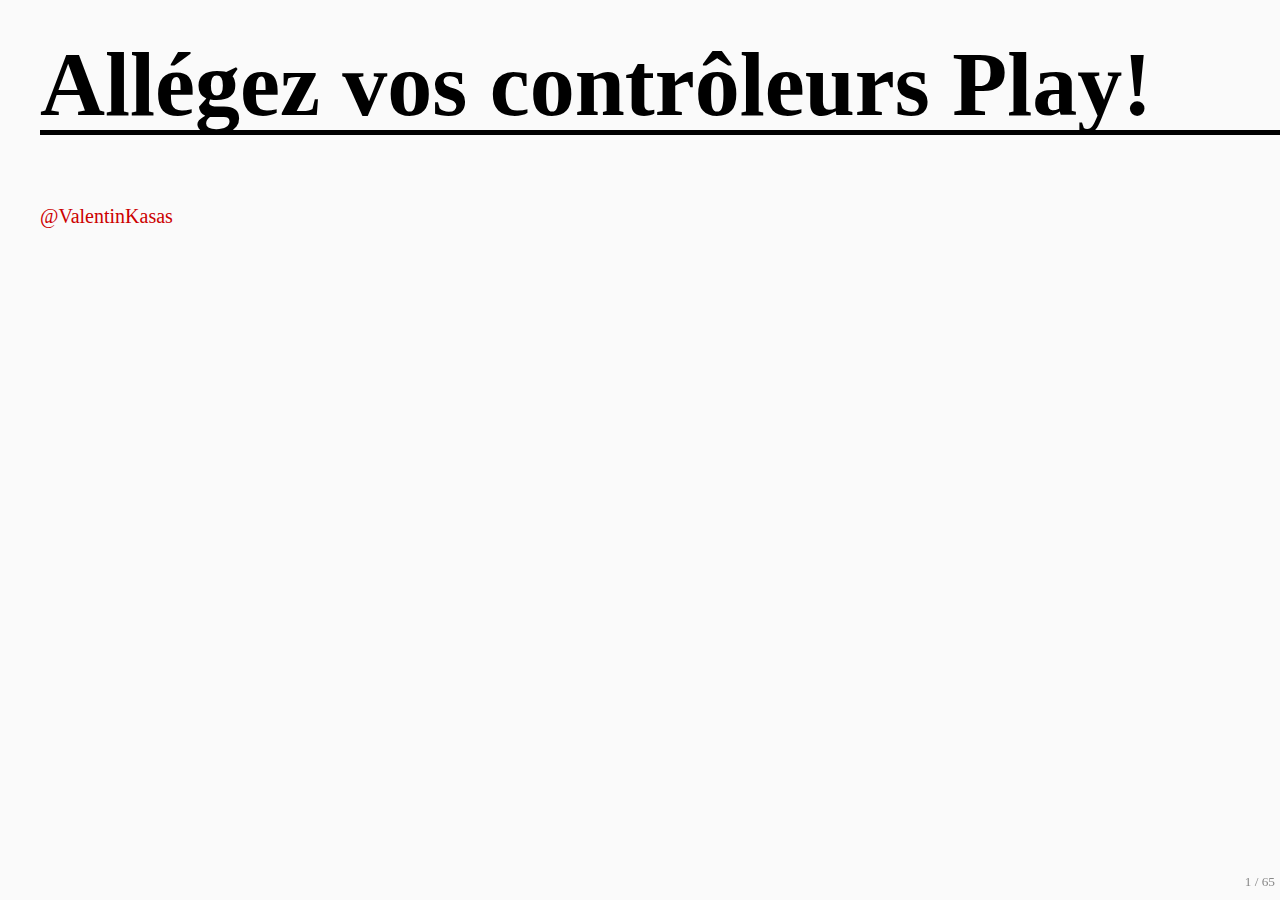
<file: index.html>
<!DOCTYPE html>
<html>
<head>
  <meta charset="utf-8">
  <meta http-equiv="X-UA-Compatible" content="IE=edge,chrome=1">
  <meta name="viewport" content="width=1024, user-scalable=no">

  <title>Your deck.js Presentation</title>

  <!-- Required stylesheet -->
  <link rel="stylesheet" media="screen" href="core/deck.core.css">

  <!-- Extension CSS files go here. Remove or add as needed. -->
  <link rel="stylesheet" media="screen" href="extensions/goto/deck.goto.css">
  <link rel="stylesheet" media="screen" href="extensions/menu/deck.menu.css">
  <link rel="stylesheet" media="screen" href="extensions/navigation/deck.navigation.css">
  <link rel="stylesheet" media="screen" href="extensions/status/deck.status.css">
  <link rel="stylesheet" media="screen" href="extensions/scale/deck.scale.css">
  <link rel="stylesheet" media="screen" href="extensions/fit/deck.fit-fs.css">

  <!-- Style theme. More available in /themes/style/ or create your own. -->
  <link rel="stylesheet" media="screen" href="themes/style/mnml.css">

  <!-- Transition theme. More available in /themes/transition/ or create your own. -->
  <link rel="stylesheet" media="screen" href="themes/transition/horizontal-slide.css">

  <!-- Basic black and white print styles -->
  <link rel="stylesheet" media="print" href="core/print.css">

  <!-- Highlight -->
  <link rel="stylesheet" media="screen" href="css/github.css">

  <!-- Required Modernizr file -->
  <script src="modernizr.custom.js"></script>
  <script src="js/highlight.pack.js"></script>
  <script>hljs.initHighlightingOnLoad();</script>
</head>
<body>
  <div class="deck-container">

    <!-- Begin slides. Just make elements with a class of slide. -->
      <section class="slide">
          <h1 class="title">Allégez vos contrôleurs Play!</h1>
          <a class="me">@ValentinKasas</a>
      </section>

    <section class="slide">
      <h1>Play! : présentation rapide</h1>
      <p>Play! est le framework web asynchrone/non-blocant de l'ombrelle Typesafe</p>
      <p>Il est structuré autour du pattern MVC</p>
      <p>Il s'intègre parfaitement avec Akka</p>
    </section>

      <section class="slide">
          <h1>Play! : Anatomie d'un contrôleur</h1>
          <pre><code class="scala">
object MyController {

  def myAction(param1: String) = Action.async(parse.json) {
    request =>
      // first do something with the request

      // then perhaps do something of interest

      // finally return a Future[Result]
      Future.successful(Ok("Done"))
  }
}
          </code></pre>
          <p class="slide">Une action = une fonction dont les paramètres sont les paremètres de query</p>
          <p class="slide">L'action est construite au moyen d'un <code class="scala">ActionBuilder</code> ...</p>
          <p class="slide">... auquel on passe un <code class="scala">BodyParser</code> ...</p>
          <p class="slide">... et un fonction anonyme <code class="scala">Request => Future[Result]</code></p>
      </section>

      <section class="slide">
          <h1>Manipuler un body en JSON</h1>
          <p>On peut valider automatiquement un body JSON et le transformer en une case class</p>
          <p class="slide">Pour cela il faut une instance de <code class="scala">Reads</code> pour notre classe dans le scope implicit</p>
          <p class="slide">Le résultat de la validation sera soit</p>
          <ul>
              <li class="slide">Un <code class="scala">JsSuccess</code> contenant une instance de notre classe</li>
              <li class="slide">Un <code class="scala">JsError</code> contenant la liste des erreurs de validation détectées</li>
          </ul>

      </section>

    <section class="slide">
      <h1>Le problème</h1>
      <p>On va s'intéresser à un cas d'étude très simple mais qui présente quelques problèmes d'implémentation.</p>
      <p class="slide">On veut créer une API REST pour permettre à des utilisateurs de gérer leur activité sur les réseaux sociaux.</p>
      <p class="slide">On a :</p>
      <ul>
        <li class="slide">Un userService qui nous renvoie un user en fonction de son ID</li>
        <li class="slide">Un socialService qui permet d'updater le statut d'un user</li>
        <li class="slide">Un model StatusChange qui représente un requête de changement de statut</li>
      </ul>
      <p class="slide">On va écrire une action qui permet à un utilisateur d'updater son statut.</p>
    </section>

    <section class="slide">
      <h1>Les services</h1>
      <pre><code class="scala">
trait UserService {
  def findById(userId: String) : Future[Option[User]]
  // snip ...
}
trait SocialService {
  def updateStatus(credentials: Credentials, statusUpdate: StatusUpdate) : Future[Either[SocialError, StatusUpdate]]
  // snip ...
}
      </code></pre>
        <p>En bons programmeurs, on encode les effets de bord dans le typesystem.</p>
    </section>

    <section class="slide">
      <h1>Première mouture "Vanilla Scala"</h1>
      <pre><code class="scala" contenteditable>
def updateStatus(userId: String) = Action.async(parse.json) {
  request =&gt;


}
      </code></pre>
      <p class="slide">Cette action pourtant très simple pose une série de problèmes</p>
      <ul>
        <li class="slide">Le traitement des erreurs est loin du code qui génère l'erreur</li>
        <li class="slide">Les appels de service sont noyés dans le boilerplate</li>
        <li class="slide">Le code ne compile pas</li>
      </ul>
    </section>
    <section class="slide">
      <h1>Deuxième essai : "La cage aux folds"</h1>
      <pre><code class="scala">
def updateStatus(userId: String) = Action.async(parse.json) {
  request =&gt;
    request.body.validate[StatusChange].fold(
      error => Future.successful(BadRequest(JsError.toFlatJson(error)),
      statusUpdate =&gt;
        userService.findById(userId).map{
          mayBeUser =&gt;
            maybeUser.fold(NotFound)(
              socialService.updateStatus(user.credentials, statusChange).map{
                _.fold(
                  error =&gt; Forbidden,
                  success =&gt; NoContent
                )
              }
            )
        }
}
      </code></pre>
      <p class="slide">Il reste encore des problèmes</p>
      <ul>
        <li class="slide">Les appels de service sont (toujours) noyés dans le boilerplate</li>
        <li class="slide">Le code ne compile (toujours) pas</li>
      </ul>
    </section>

    <section class="slide">
      <h1>Ce qu'on aimerait bien</h1>
      <ul>
        <li>Une action sans boilerplate</li>
        <li>Avec les cas d'erreur gérés le plus tôt possible</li>
      </ul>
    </section>

    <section class="slide">
      <h1>C'est quoi le boilerplate ?</h1>
      <p>Définition en creux :</p>
      <p>Le rôle d'un controlleur c'est de </p>
      <ul>
        <li>Analyser la requête</li>
        <li>Appeler des services</li>
        <li>Construire la réponse</li>
      </ul>
      <p>Chaque ligne d'une action doit dont correspondre à une (et une seule) de ces activités </p>
      <p>... on constate qu'on en est assez loin</p>
    </section>


    <section class="slide">
      <h1>La structure de notre action</h1>
      <img src="images/schema_1.jpg" height="600" style="float:right; margin-right: 50px">
      <p class="slide" style="width:50%;">Ce traitement paraît furieusement séquentiel</p>
    </section>

      <section class="slide">
          <img style="display:block;margin: 0 auto;" height="768" src="images/monads.jpg" alt="Monads"/>
      </section>

      <section class="slide">
          <h1>Mandatory I-know-monads moment</h1>
          <p>Définissons l'idée de monade (dans la joie)</p>
          <ul>
              <li class="slide">Les monades forment un monoïde dans la catégorie des endo-foncteurs <span class="slide">LOL</span></li>
              <li class="slide">Une monade c'est un foncteur muni d'un <code class="scala">unit</code> et d'un <code class="scala">bind</code></li>
              <li class="slide">Une monade c'est un foncteur applicatif muni d'un <code class="scala">join</code></li>
              <li class="slide">Une monade c'est un machin qu'on peut mettre dans une for-comprehension</li>
          </ul>
      </section>


      <section class="slide">
          <h1>Ce qui serait bien ...</h1>
          <p>Ce serait de pouvoir exprimer chaque action avec juste une for-comprehension</p>
          <pre><code class="scala">
def updateStatus(userId: String) = Action.async(parse.json) {
  request =>
    for {
      maybeUser <- userService.find(userId)
      user <- maybeUser
      statusUpdateOrError <- request.body.parse[StatusUpdate]
      statusUpdate <- statusUpdateOrError
      _ <- socialService.updateStatus(user.credentials, statusUpdate)
    } yield NoContent
}
          </code></pre>
          <p class="slide">... bon, là ça compile pas, mais c'est normal</p>
          <p class="slide">La première ligne du for "fixe" la monade pour toute la for-comprehension</p>
          <p class="slide">Pour atteindre notre objectif, il nous faut donc un moyen d'emballer nos traitments dans <strong>la même monade</strong></p>
          <p class="slide">Par ailleurs, on n'a pas de moyen de capturer les cas d'erreur pour renvoyer un résultat pertinent</p>
      </section>



      <section class="slide">
          <h1>ScalaZ à la rescousse !</h1>
          <p>Scalaz fournit des implémentations du concept de monad transformer</p>
          <p>Un monad transformer combine les effets de deux monades dans une nouvelle monade</p>
          <p>Donc il nous faut "juste" trouver la bonne combinaison</p>
      </section>

      <section class="slide">
          <h1>Sidenote : \/</h1>

          <p>Le type scala.util.Either n'est pas monadique</p>

          <p>Pour avoir un Either (ou sum type) monadique, il faut "choisir" un "côté"</p>

          <p>C'est exactement ce que fait le type \/ de scalaz (on prononce Disjonction)</p>

          <p>\/ a la même forme qu'Either, mais il est "right-biased"</p>

          <p>càd : dans une for-comprehension sur \/ le traitement continue tant que résultat est \/-</p>

      </section>

      <section class="slide">
          <h1>À la recherche de notre monad transformer</h1>
          <img style="float:right; margin-right: 50px;" src="images/schema_2.jpg" height="400"/>
          <p>Pour être uniforme il nous faudrait à chaque étage</p>
          <ul>
              <li>Une Future</li>
              <li>Un \/</li>
          </ul>
          <p class="slide" style="width:50%;">Le type que l'on cherche est donc <code class="scala">EitherT[Future, Result, Result]</code></p>
      </section>

      <section class="slide">
          <h1>Le bout du tunnel</h1>
          <pre><code class="scala">
def updateStatus(userId: String) = Action.async(parse.json) {
  request =>
    val result = for {
      statusUpdate <- EitherT(Future.successful(request.body.validate[StatusUpdate].fold(
                        err => BadRequest(JsError.toFlatJson(err)).left,
                        su => su.right
                      )))
      user <- EitherT(userService.find(userId).map(u => u \/> NotFound))
      _ <- EitherT(socialService.updateStatus(user.credentials, statusUpdate).map{
             fe =>
               fe.fold(err => Forbidden.left, identity)
           })
    } yield NoContent

    result.run.merge
}
          </code></pre>
          <p class="slide">Enfin du code qui compile !</p>
          <p class="slide">Mais c'est encore un peu verbeux/illisible</p>
          <p class="slide">La bonne nouvelle, c'est qu'on peut généraliser/abstraire la transformation de nos résultats intermédiaires en EitherT</p>
      </section>

      <section class="slide">
          <h1 style="margin-bottom: 0px;">Notre mini DSL</h1>
          <pre style="margin-top:0px;"><code class="scala">
object ActionDSL {
  type Step[A] = EitherT[Future, Result, A]

  def fromJsResult[A](onError: JsError => Result)(in: JsResult[A]): Step[A] = EitherT(
    Future.successful(in.fold(
      e => onError(e).left,
      s => s.right
    )
  )

  def fromFuture[A](onFailure: Throwable => Result)(in: Future[A]): Step[A] = EitherT(
    in.map(_.right)
      .recover{ case NonFatal(e) => onFailure(e).left }
  )

  def fromFOption(onNone: => Result)(in: Future[Option[A]): Step[A] = EitherT(
    in.map(a => a \/> onNone)
  )

  def fromFEither[A, B](onLeft: B => Result)(in: Future[B \/ A]): Step[A] = EitherT(
    in.map(_.leftMap(onLeft))
  )


  def fromJsResult[A](onError: JsError => Result)(in: JsResult[A]): Step[A] = EitherT(
     Future.successful(in.fold(
       e => onError(e).left,
       s => s.right
     ))
  )
  // etc ...
}
          </code></pre>

      </section>

      <section class="slide">
          <h1>AcionDSL</h1>
          <p>Le DSL est extrèmement simple, il se contente de définir comment on transforme chaque type en <code class="scala">EitherT[Future, Result, A]</code></p>
          <pre><code class="scala">
def updateStatus(userId: String) = Action.async(parse.json) {
  request =>
    val eitherT = for {
      statusUpdate <- request.body.validate[StatusUpdate]                        |> ActionDSL.fromJsResult(err => BadRequest(JsError.toFlatJson(err))
      user         <- userService.findById(userId)                               |> ActionDSL.fromFOption(NotFound)
      _            <- socialService.updateStatus(user.credentials, statusUpdate) |> ActionDSL.fromFEither(Forbidden)
    } yield NoContent

    eitherT.run.map(_.toEither.merge)
}
          </code></pre>
          <p class="slide">C'est mieux, mais il reste un tout petit peu de cérémonie</p>
          <p class="slide">Il faut écrire le même <code class="scala">eitherT.run...</code> pour chaque action</p>
          <p calss="slide">Le choix de la méthode d'<code class="scala">ActionDSL</code> pourrait être automatique</p>
      </section>

      <section class="slide">
          <h1>MonadicAction</h1>
          <p>On va devoir répeter le <code>eitherT.run</code> dans chaque action ... c'est du boilerplate !</p>
          <p>Pour l'éliminer, on a deux solutions</p>
          <pre><code class="scala">
// conversion implicite

implicit def stepToResult(step: Step[Result]):Future[Result] = step.run.map(_.merge)

// ActionBuilder

import scala.language.higherKinds

case class MonadicAction[R[_]](inner: ActionFunction[Request, R]) extends ControllerUtils {

  def apply[A](bodyParser: BodyParser[A])(block: R[A] => HttpResult[Result]) = new Action[A] {
    override def parser = bodyParser

    override def apply(request: Request[A]) = inner.invokeBlock(request, (req: R[A]) => constructPlayResult(block(req)))
  }

  def apply(block: R[AnyContent] => HttpResult[Result]): Action[AnyContent] = apply(BodyParsers.parse.anyContent)(block)

}

          </code></pre>
      </section>

      <section class="slide">
          <h1>Conversions implicites</h1>
          <p>Pour rendre la syntaxe plus agréable, on peut définir un nouveau type avec un opérateur qui facilitera la construction de nos <code>Step[A]</code></p>
          <pre><code class="scala">
trait StepOps[A, B] {
  def orFailWith(onFail: B => Result): Step[A]
  def ?| (onFailure: B => Result): Step[A] = orFailWith(onFailure)
  def ?| (failureThunk: =>Result): Step[A] = orFailWith(_ => failureThunk)
}

implicit def fOptionToStepOps[A](futureOption: Future[Option[A]]): ToStepOps[A, Unit] {
  override def orFailWith(onFailure: Unit => Result) = ActionDSL.fromFOption(onFailure())(futureOption)
}

implicit def jsResultToStepOps[A](jsResult: JsResult[A]): ToStepOps[A, JsError] {
  override def orFailWith(onFailure: JsError => Result) = ActionDSL.fromJsResult(onFailure)(jsResult)
}

// etc ...
          </code></pre>
          <p class="slide">Pour chaque type intéressant (<code class="scala">JsResult[A]</code>, <code class="scala">Future[Option[A]]</code>, etc...) il n'y a qu'une seule transformation pertinente en <code class="scala">Step[A]</code></p>
          <p class="slide">Écrire une transformation impilicite de chacun de nos type en <code class="scala">Step</code> est donc sans danger</p>
      </section>


      <section class="slide">
          <h1 style="margin-bottom: 30px;">Version Finale</h1>
          <pre><code class="scala">
def updateStatus(userId: String) = Action.async(parse.json) {
  request =>
    for {
      statusUpdate <- request.body.validate[StatusUpdate]                        ?| (err => BadRequest(JsError.toFlatJson(err))
      user         <- userService.find(userId)                                   ?| NotFound
      _            <- socialService.updateStatus(user.credentials, statusUpdate) ?| Forbidden
    } yield NoContent
}
          </code></pre>
          <p class="slide">Pour mémoire, au début, on avait un truc qui ressemblait à ...</p>
        <pre class="slide"><code class="scala">
def updateStatus(userId: String) = Action.async(parse.json) {
  request =&gt;
    request.body.validate[StatusChange] match {
      case JsSuccess(statusUpdate) =&gt;
        <span class="example-current">userService.findById(userId)</span>.map{
          _.map{
            user =>
              <span class="example-next">socialService.updateStatus(user.credentials, statusChange)</span>.map{
                _.fold(
                  error =&gt; Forbidden,
                  success =&gt; NoContent
                )
              }
          }.getOrElse(NotFound)
      case JsError(error) =&gt; Future.successful(BadRequest(JsError.toFlatJson(error)),
    }
}
        </code></pre>
      </section>

      <section class="slide">
          <h1></h1>
      </section>
    <!-- End slides. -->

    <!-- Begin extension snippets. Add or remove as needed. -->



    <!-- deck.status snippet -->
    <p class="deck-status" aria-role="status">
      <span class="deck-status-current"></span>
      /
      <span class="deck-status-total"></span>
    </p>

    <!-- deck.goto snippet -->
    <form action="." method="get" class="goto-form">
      <label for="goto-slide">Go to slide:</label>
      <input type="text" name="slidenum" id="goto-slide" list="goto-datalist">
      <datalist id="goto-datalist"></datalist>
      <input type="submit" value="Go">
    </form>

    <!-- End extension snippets. -->
  </div>

<!-- Required JS files. -->
<script src="jquery.min.js"></script>
<script src="core/deck.core.js"></script>

<!-- Extension JS files. Add or remove as needed. -->
<script src="extensions/menu/deck.menu.js"></script>
<script src="extensions/goto/deck.goto.js"></script>
<script src="extensions/status/deck.status.js"></script>
<script src="extensions/scale/deck.scale.js"></script>
<script src="extensions/fit/deck.fit.js"></script>

<!-- Initialize the deck. You can put this in an external file if desired. -->
<script>
  $(function() {
    $.deck('.slide');
  });

  $('code').on('keyUp', function(e){
      hljs.highlightBlock($(this));
      console.log("highlighting");
  })
</script>
</body>
</html>
</file>
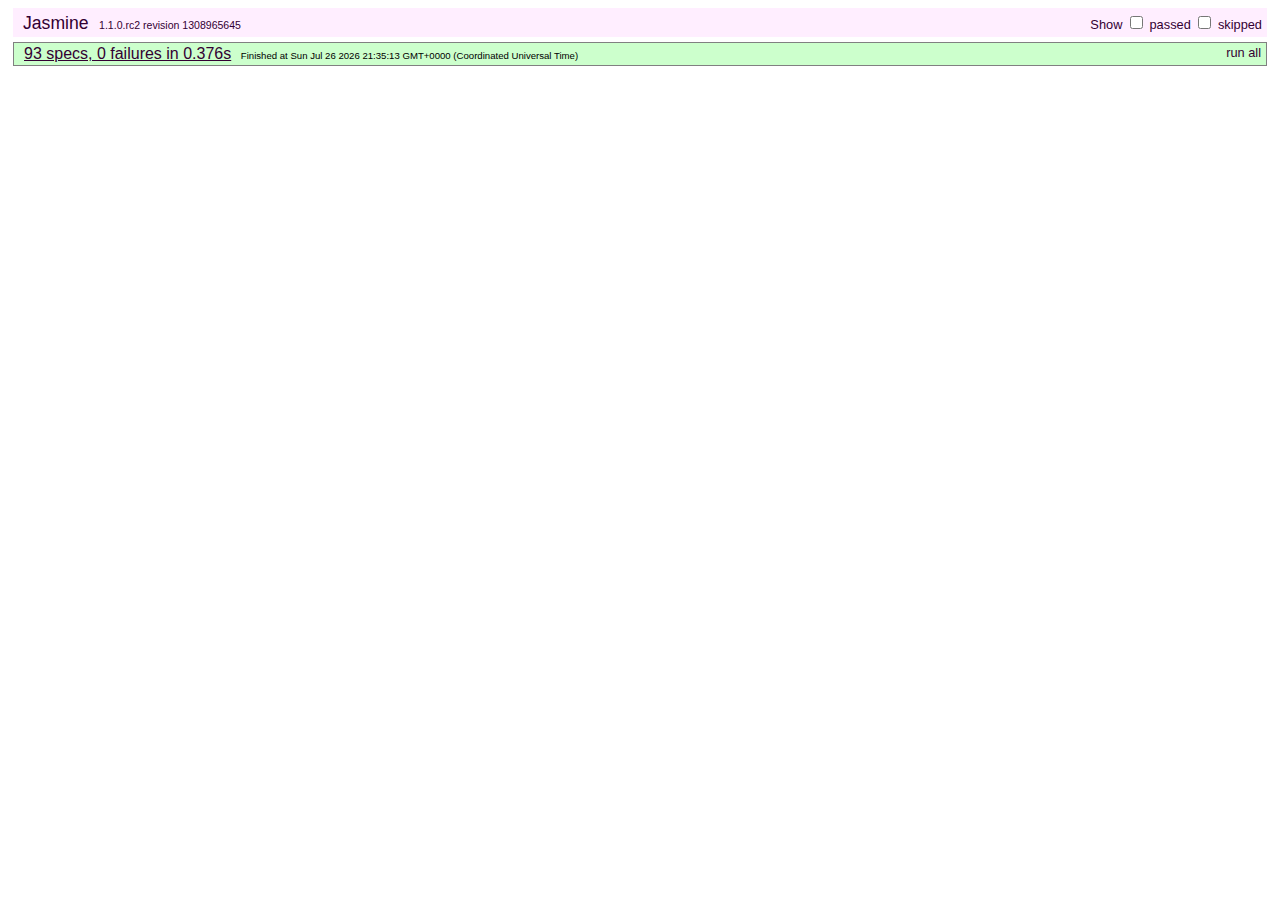
<file: test/index.html>
<!DOCTYPE HTML PUBLIC "-//W3C//DTD HTML 4.01 Transitional//EN"
  "http://www.w3.org/TR/html4/loose.dtd">
<html>
<head>
  <title>deck.js - Jasmine Test Runner</title>
  <link rel="stylesheet" type="text/css" href="lib/jasmine.css">
  <script type="text/javascript" src="../modernizr.custom.js"></script>
  <script type="text/javascript" src="lib/jasmine.js"></script>
  <script type="text/javascript" src="lib/jasmine-html.js"></script>
  <script src="../jquery.min.js"></script>
  <script type="text/javascript" src="lib/jasmine-jquery.js"></script>

  <!-- include source files here... -->
  <script type="text/javascript" src="../core/deck.core.js"></script>
  <script type="text/javascript" src="../extensions/menu/deck.menu.js"></script>
  <script type="text/javascript" src="../extensions/goto/deck.goto.js"></script>
  <script type="text/javascript" src="../extensions/status/deck.status.js"></script>
  <script type="text/javascript" src="../extensions/navigation/deck.navigation.js"></script>
  <script type="text/javascript" src="../extensions/scale/deck.scale.js"></script>

  <!-- include spec files here... -->
  <script type="text/javascript" src="settings.js"></script>
  <script type="text/javascript" src="spec.core.js"></script>
  <script type="text/javascript" src="spec.menu.js"></script>
  <script type="text/javascript" src="spec.goto.js"></script>
  <script type="text/javascript" src="spec.navigation.js"></script>
  <script type="text/javascript" src="spec.status.js"></script>
  <script type="text/javascript" src="spec.scale.js"></script>
</head>

<body>
<script type="text/javascript">
  jasmine.getEnv().addReporter(new jasmine.TrivialReporter());
  jasmine.getEnv().execute();
</script>
</body>
</html>
</file>
<file: core/deck.core.css>
html, body {
  height: 100%;
  padding: 0;
  margin: 0;
}

.deck-container {
  position: relative;
  min-height: 100%;
  margin: 0 auto;
  overflow: hidden;
  overflow-y: auto;
}
.js .deck-container {
  visibility: hidden;
}
.ready .deck-container {
  visibility: visible;
}
.touch .deck-container {
  -webkit-text-size-adjust: none;
  -moz-text-size-adjust: none;
}

.deck-loading {
  display: none;
}

.slide {
  width: auto;
  min-height: 100%;
  position: relative;
}

.deck-before, .deck-previous, .deck-next, .deck-after {
  position: absolute;
  left: -999em;
  top: -999em;
}

.deck-current {
  z-index: 2;
}

.slide .slide {
  visibility: hidden;
  position: static;
  min-height: 0;
}

.deck-child-current {
  position: static;
  z-index: 2;
}
.deck-child-current .slide {
  visibility: hidden;
}
.deck-child-current .deck-previous, .deck-child-current .deck-before, .deck-child-current .deck-current {
  visibility: visible;
}
</file>
<file: extensions/goto/deck.goto.css>
.goto-form {
  position: absolute;
  z-index: 3;
  bottom: 10px;
  left: 50%;
  height: 1.75em;
  margin: 0 0 0 -9.125em;
  line-height: 1.75em;
  padding: 0.625em;
  display: none;
  background: #ccc;
  overflow: hidden;
  border-radius: 10px;
}
.goto-form label {
  font-weight: bold;
}
.goto-form label, .goto-form input {
  display: inline-block;
  font-family: inherit;
}
.deck-goto .goto-form {
  display: block;
}

#goto-slide {
  width: 8.375em;
  margin: 0 0.625em;
  height: 1.4375em;
}

@media print {
  .goto-form, #goto-slide {
    display: none;
  }
}
</file>
<file: extensions/menu/deck.menu.css>
.deck-menu {
  overflow: auto;
}
.deck-menu .slide {
  background: #eee;
  position: relative;
  left: 0;
  top: 0;
  visibility: visible;
  cursor: pointer;
}
.no-csstransforms .deck-menu > .slide {
  float: left;
  width: 22%;
  height: 22%;
  min-height: 0;
  margin: 1%;
  font-size: 0.22em;
  overflow: hidden;
  padding: 0 0.5%;
}
.csstransforms .deck-menu > .slide {
  -webkit-transform: scale(0.22) !important;
  -ms-transform: scale(0.22) !important;
  transform: scale(0.22) !important;
  -webkit-transform-origin: 0 0;
  -ms-transform-origin: 0 0;
  transform-origin: 0 0;
  -moz-box-sizing: border-box;
  box-sizing: border-box;
  width: 100%;
  height: 100%;
  overflow: hidden;
  padding: 0 48px;
  margin: 12px;
}
.deck-menu iframe, .deck-menu img, .deck-menu video {
  max-width: 100%;
}
.deck-menu .deck-current, .no-touch .deck-menu .slide:hover {
  background: #ddf;
}
.deck-menu.deck-container:hover .deck-prev-link, .deck-menu.deck-container:hover .deck-next-link {
  display: none;
}
</file>
<file: extensions/navigation/deck.navigation.css>
.deck-prev-link, .deck-next-link {
  display: none;
  position: absolute;
  z-index: 3;
  top: 50%;
  width: 32px;
  height: 32px;
  margin-top: -16px;
  font-size: 20px;
  font-weight: bold;
  line-height: 32px;
  vertical-align: middle;
  text-align: center;
  text-decoration: none;
  color: #fff;
  background: #888;
  border-radius: 16px;
}
.deck-prev-link:hover, .deck-prev-link:focus, .deck-prev-link:active, .deck-prev-link:visited, .deck-next-link:hover, .deck-next-link:focus, .deck-next-link:active, .deck-next-link:visited {
  color: #fff;
}

.deck-prev-link {
  left: 8px;
}

.deck-next-link {
  right: 8px;
}

.deck-container:hover .deck-prev-link, .deck-container:hover .deck-next-link {
  display: block;
}
.deck-container:hover .deck-prev-link.deck-nav-disabled, .touch .deck-container:hover .deck-prev-link, .deck-container:hover .deck-next-link.deck-nav-disabled, .touch .deck-container:hover .deck-next-link {
  display: none;
}

@media print {
  .deck-prev-link, .deck-next-link {
    display: none !important;
  }
}
</file>
<file: extensions/status/deck.status.css>
.deck-status {
  position: absolute;
  bottom: 10px;
  right: 5px;
  color: #888;
  z-index: 3;
  margin: 0;
}

body > .deck-container .deck-status {
  position: fixed;
}

@media print {
  .deck-status {
    display: none;
  }
}
</file>
<file: extensions/scale/deck.scale.css>
.csstransforms .deck-container.deck-scale:not(.deck-menu) {
  overflow: hidden;
}
.csstransforms .deck-container.deck-scale:not(.deck-menu) > .slide {
  -moz-box-sizing: padding-box;
  box-sizing: padding-box;
  width: 100%;
  padding-bottom: 20px;
}
.csstransforms .deck-container.deck-scale:not(.deck-menu) > .slide > .deck-slide-scaler {
  -webkit-transform-origin: 50% 0;
  -ms-transform-origin: 50% 0;
  transform-origin: 50% 0;
}

.csstransforms .deck-container.deck-menu .deck-slide-scaler {
  -webkit-transform: none !important;
  -ms-transform: none !important;
  transform: none !important;
}
</file>
<file: extensions/fit/deck.fit-fs.css>
.deck-container {
width: 100%; height: 100%; /* to get a proper filling of the parent */
margin: 0; padding: 0; /* any margin is handled by the parent or the fit extension */
position: absolute;
left:0; top:0; width:100%; height:100%;
border: 0;
}
.deck-container>.slide {
width: 100%; height: 100%; /* to get a proper filling of the parent */
min-width:0; min-height:0; /* undoing some hurting style in the defaults of deck.js */
overflow: hidden; /* don't show slides outside of their box */
/* margin:0; padding:0; /* remove possible margins */
}
</file>
<file: themes/style/mnml.css>
/* mnml.css
 *
 * This is a customized version of the Swiss default theme. It is dual-licenced under the
 * GPL2 and MIT licenses and adapted from its original by Laurens Duijvesteijn. The original
 * swiss.css, as created by Caleb Troughton, is found on Github:
 *
 * https://github.com/imakewebthings/deck.js
 *
 */

.deck-container {
    background: #fafafa;
    font-size: 1.25em;
    font-family: Georgia, Times, "Times New Roman", serif;
    -webkit-font-smoothing: antialiased; /* Fix for webkit rendering */
    -webkit-text-size-adjust: 100%;
}
.slide {
    background: #fafafa;
    margin: 40px;
}

h1,
h2,
h3,
h4,
h5,
h6 {
    font-weight: normal;
    line-height: 1;
}
h1 {
    font-size: 4.5em;
    font-weight: bold;
    border-bottom: 5px #000 solid;
    margin: 0 0 70px 0;
}
h2 {
    margin: 35px 0 25px 0;
    font-size: 2em;
    font-style: italic;
}
h3 {
    margin: 30 0 20px 0;
    font-size: 1.3em;
}
ul > li > h3 {
    margin: 0 0 20px 0;
}
h4 {
    font-variant: small-caps;
}
.slide pre {
    background: #eee;
    padding: 10px;
    margin-bottom: 20px;
}
.slide code {
    color: #444;
}
.slide blockquote {
    margin-left: 1em;
    padding: .5em 2em;
    border: none;
    border-left: 2px #ccc solid;
    color: #000;
    font-style: italic;
    font-size: 1.5em;
}
.slide blockquote p {
    margin: 0;
}
.slide blockquote cite {
    color: #888;
    font-weight: bold;
    font-style: normal;
    font-size: .5em;
}
.slide ol {
    list-style-type: square;
}
.slide ::-moz-selection {
    background: #c00;
    color: #fff;
}
.slide ::selection {
    background: #c00;
    color: #fff;
}
.slide a,
.slide a:hover,
.slide a:focus,
.slide a:active,
.slide a:visited {
    color: #c00;
    text-decoration: none;
}
.slide a:hover,
.slide a:focus {
    text-decoration: underline;
}
.slide .deck-before,
.slide .deck-previous {
    opacity: 0.4;
}
.deck-prev-link,
.deck-next-link {
    background: #ccc;
    font-family: serif;
}
.deck-prev-link,
.deck-prev-link:hover,
.deck-prev-link:focus,
.deck-prev-link:active,
.deck-prev-link:visited,
.deck-next-link,
.deck-next-link:hover,
.deck-next-link:focus,
.deck-next-link:active,
.deck-next-link:visited {
    color: #fff;
}
.deck-prev-link:hover,
.deck-prev-link:focus,
.deck-next-link:hover,
.deck-next-link:focus {
    background: #c00;
    text-decoration: none;
}
.deck-status {
    font-size: 0.6666em;
}
.deck-menu .slide {
    background: #eee;
}
.deck-menu .deck-current,
.no-touch .deck-container.deck-menu .slide:hover {
    background: #ddf;
}
</file>
<file: themes/transition/horizontal-slide.css>
.csstransitions.csstransforms {
  overflow-x: hidden;
}
.csstransitions.csstransforms .deck-container > .slide {
  -webkit-transition: -webkit-transform 500ms ease-in-out;
  transition: transform 500ms ease-in-out;
}
.csstransitions.csstransforms .deck-container:not(.deck-menu) > .slide {
  position: absolute;
  top: 0;
  left: 0;
}
.csstransitions.csstransforms .deck-container:not(.deck-menu) > .slide .slide {
  position: relative;
  left: 0;
  top: 0;
  -webkit-transition: -webkit-transform 500ms ease-in-out, opacity 500ms ease-in-out;
  transition: transform 500ms ease-in-out, opacity 500ms ease-in-out;
}
.csstransitions.csstransforms .deck-container:not(.deck-menu) > .slide .deck-next, .csstransitions.csstransforms .deck-container:not(.deck-menu) > .slide .deck-after {
  visibility: visible;
  -webkit-transform: translate3d(200%, 0, 0);
  -ms-transform: translate(200%, 0);
  transform: translate3d(200%, 0, 0);
}
.csstransitions.csstransforms .deck-container:not(.deck-menu) > .deck-previous {
  -webkit-transform: translate3d(-200%, 0, 0);
  -ms-transform: translate(-200%, 0);
  transform: translate3d(-200%, 0, 0);
}
.csstransitions.csstransforms .deck-container:not(.deck-menu) > .deck-before {
  -webkit-transform: translate3d(-400%, 0, 0);
  -ms-transform: translate(-400%, 0);
  transform: translate3d(-400%, 0, 0);
}
.csstransitions.csstransforms .deck-container:not(.deck-menu) > .deck-next {
  -webkit-transform: translate3d(200%, 0, 0);
  -ms-transform: translate(200%, 0);
  transform: translate3d(200%, 0, 0);
}
.csstransitions.csstransforms .deck-container:not(.deck-menu) > .deck-after {
  -webkit-transform: translate3d(400%, 0, 0);
  -ms-transform: translate(400%, 0);
  transform: translate3d(400%, 0, 0);
}
.csstransitions.csstransforms .deck-container:not(.deck-menu) > .deck-before .slide, .csstransitions.csstransforms .deck-container:not(.deck-menu) > .deck-previous .slide {
  visibility: visible;
}
.csstransitions.csstransforms .deck-container:not(.deck-menu) > .deck-child-current {
  -webkit-transform: none;
  -ms-transform: none;
  transform: none;
}
</file>
<file: core/print.css>
body {
  font-size: 18pt;
}

h1 {
  font-size: 48pt;
}

h2 {
  font-size: 36pt;
}

h3 {
  font-size: 28pt;
}

pre {
  border: 1px solid #000;
  padding: 10px;
  white-space: pre-wrap;
}

.deck-container > .slide {
  page-break-after: always;
}
</file>
<file: css/github.css>
/*

github.com style (c) Vasily Polovnyov <vast@whiteants.net>

*/

.hljs {
  display: block;
  overflow-x: auto;
  padding: 0.5em;
  color: #333;
  background: #f8f8f8;
  -webkit-text-size-adjust: none;
}

.hljs-comment,
.diff .hljs-header,
.hljs-javadoc {
  color: #998;
  font-style: italic;
}

.hljs-keyword,
.css .rule .hljs-keyword,
.hljs-winutils,
.nginx .hljs-title,
.hljs-subst,
.hljs-request,
.hljs-status {
  color: #333;
  font-weight: bold;
}

.hljs-number,
.hljs-hexcolor,
.ruby .hljs-constant {
  color: #008080;
}

.hljs-string,
.hljs-tag .hljs-value,
.hljs-phpdoc,
.hljs-dartdoc,
.tex .hljs-formula {
  color: #d14;
}

.hljs-title,
.hljs-id,
.scss .hljs-preprocessor {
  color: #900;
  font-weight: bold;
}

.hljs-list .hljs-keyword,
.hljs-subst {
  font-weight: normal;
}

.hljs-class .hljs-title,
.hljs-type,
.vhdl .hljs-literal,
.tex .hljs-command {
  color: #458;
  font-weight: bold;
}

.hljs-tag,
.hljs-tag .hljs-title,
.hljs-rules .hljs-property,
.django .hljs-tag .hljs-keyword {
  color: #000080;
  font-weight: normal;
}

.hljs-attribute,
.hljs-variable,
.lisp .hljs-body {
  color: #008080;
}

.hljs-regexp {
  color: #009926;
}

.hljs-symbol,
.ruby .hljs-symbol .hljs-string,
.lisp .hljs-keyword,
.clojure .hljs-keyword,
.scheme .hljs-keyword,
.tex .hljs-special,
.hljs-prompt {
  color: #990073;
}

.hljs-built_in {
  color: #0086b3;
}

.hljs-preprocessor,
.hljs-pragma,
.hljs-pi,
.hljs-doctype,
.hljs-shebang,
.hljs-cdata {
  color: #999;
  font-weight: bold;
}

.hljs-deletion {
  background: #fdd;
}

.hljs-addition {
  background: #dfd;
}

.diff .hljs-change {
  background: #0086b3;
}

.hljs-chunk {
  color: #aaa;
}
</file>
<file: test/lib/jasmine.css>
body {
  font-family: "Helvetica Neue Light", "Lucida Grande", "Calibri", "Arial", sans-serif;
}


.jasmine_reporter a:visited, .jasmine_reporter a {
  color: #303; 
}

.jasmine_reporter a:hover, .jasmine_reporter a:active {
  color: blue; 
}

.run_spec {
  float:right;
  padding-right: 5px;
  font-size: .8em;
  text-decoration: none;
}

.jasmine_reporter {
  margin: 0 5px;
}

.banner {
  color: #303;
  background-color: #fef;
  padding: 5px;
}

.logo {
  float: left;
  font-size: 1.1em;
  padding-left: 5px;
}

.logo .version {
  font-size: .6em;
  padding-left: 1em;
}

.runner.running {
  background-color: yellow;
}


.options {
  text-align: right;
  font-size: .8em;
}




.suite {
  border: 1px outset gray;
  margin: 5px 0;
  padding-left: 1em;
}

.suite .suite {
  margin: 5px; 
}

.suite.passed {
  background-color: #dfd;
}

.suite.failed {
  background-color: #fdd;
}

.spec {
  margin: 5px;
  padding-left: 1em;
  clear: both;
}

.spec.failed, .spec.passed, .spec.skipped {
  padding-bottom: 5px;
  border: 1px solid gray;
}

.spec.failed {
  background-color: #fbb;
  border-color: red;
}

.spec.passed {
  background-color: #bfb;
  border-color: green;
}

.spec.skipped {
  background-color: #bbb;
}

.messages {
  border-left: 1px dashed gray;
  padding-left: 1em;
  padding-right: 1em;
}

.passed {
  background-color: #cfc;
  display: none;
}

.failed {
  background-color: #fbb;
}

.skipped {
  color: #777;
  background-color: #eee;
  display: none;
}


/*.resultMessage {*/
  /*white-space: pre;*/
/*}*/

.resultMessage span.result {
  display: block;
  line-height: 2em;
  color: black;
}

.resultMessage .mismatch {
  color: black;
}

.stackTrace {
  white-space: pre;
  font-size: .8em;
  margin-left: 10px;
  max-height: 5em;
  overflow: auto;
  border: 1px inset red;
  padding: 1em;
  background: #eef;
}

.finished-at {
  padding-left: 1em;
  font-size: .6em;
}

.show-passed .passed,
.show-skipped .skipped {
  display: block;
}


#jasmine_content {
  position:fixed;
  right: 100%;
}

.runner {
  border: 1px solid gray;
  display: block;
  margin: 5px 0;
  padding: 2px 0 2px 10px;
}
</file>
